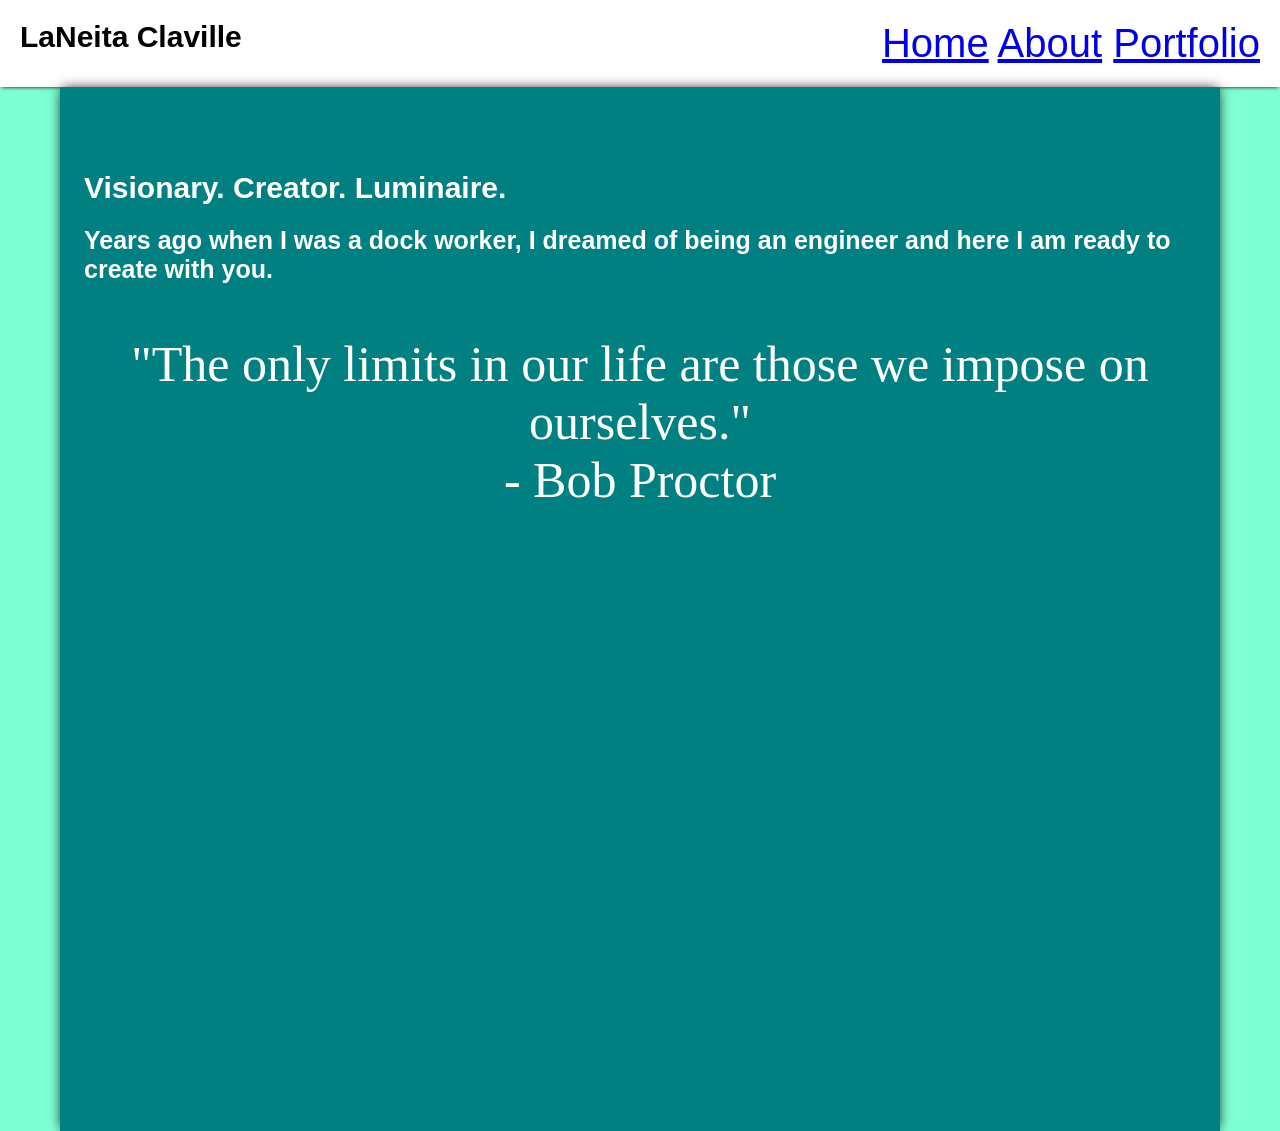
<file: index.html>
<!DOCTYPE html>
<html lang="en">
  <head>
    <meta charset="UTF-8">
    <meta http-equiv="X-UA-Compatible" content="IE=edge">
    <meta name="viewport" content="width=device-width, initial-scale=1.0">
    <title>laneitaportfolio</title>
    <link rel="stylesheet" href="style.css">
    
  </head>
  <body>
    <header>
      <h1>LaNeita Claville</h1>
      <nav class="links">
          <a class="active" href="index.html">Home</a>
          <a href="about.html">About</a>
          <a href="portfolio.html">Portfolio</a>
      </nav>
    </header>
    <div id="container">          
      <h1>Visionary. Creator. Luminaire.</h1>
      <h2>Years ago when I was a dock worker, I dreamed of being an engineer and here I am ready to create with you.</h2>
      <h3 class="quote">"The only limits in our life are those we impose on ourselves." <br /> - Bob Proctor</h3>
    </div> 
  </body>
</html>
</file>
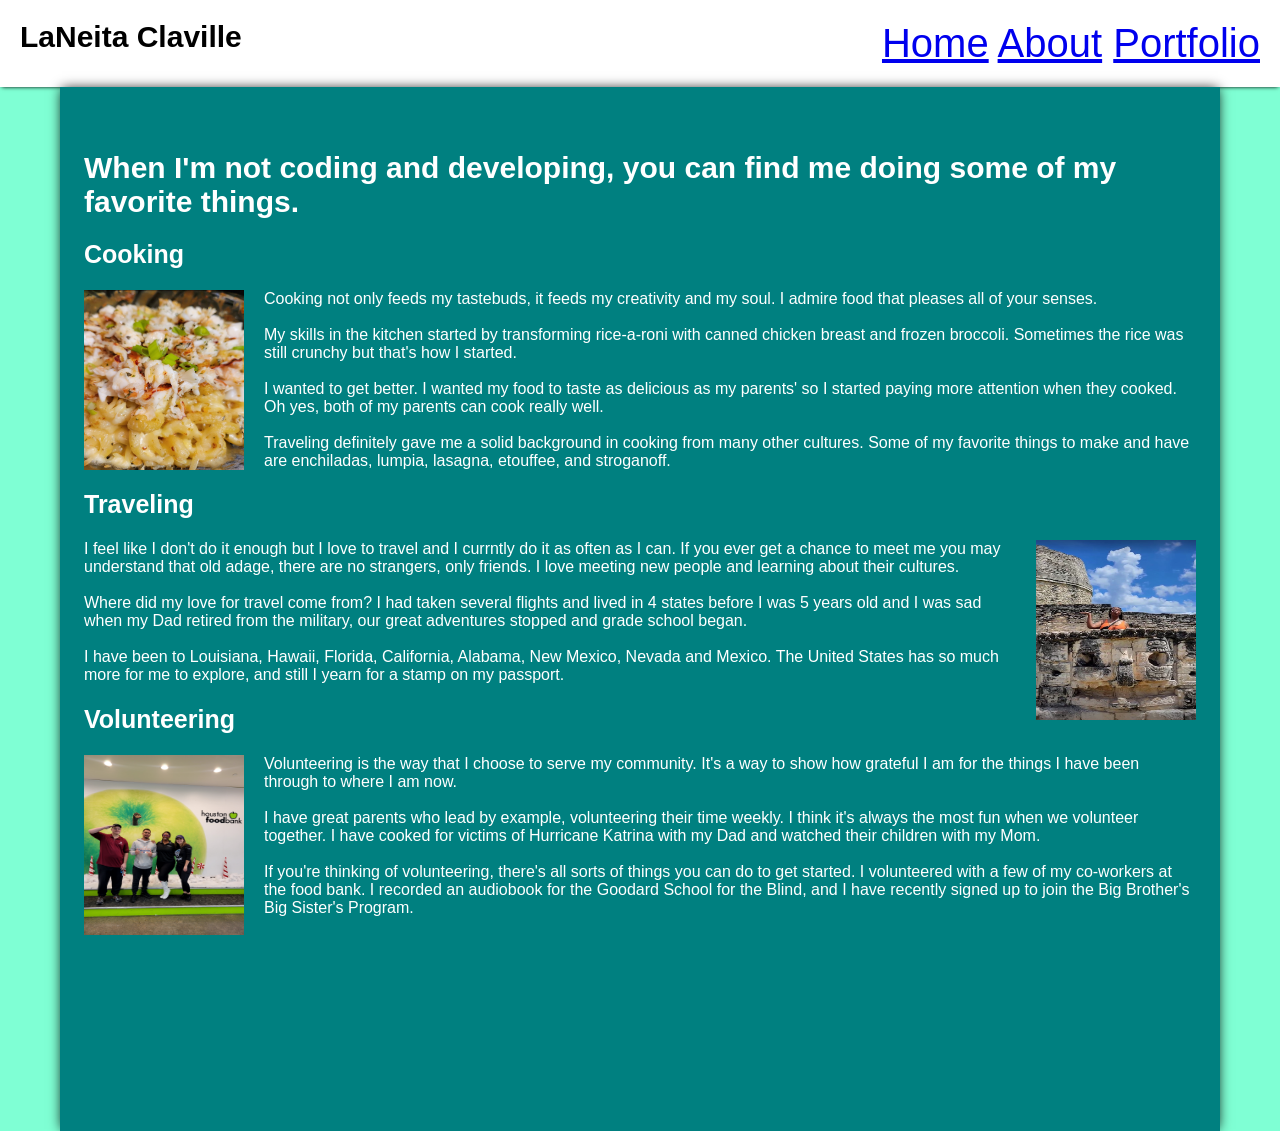
<file: about.html>
<!DOCTYPE html>
<html lang="en">
<head>
    <meta charset="UTF-8">
    <meta http-equiv="X-UA-Compatible" content="IE=edge">
    <meta name="viewport" content="width=device-width, initial-scale=1.0">
    <title>Portfolio About Page</title>
    <link rel="stylesheet" href="style.css">
</head>
<body>
    <header>
        <h1>LaNeita Claville</h1>
        <nav class="links">
            <a class="active" href="index.html">Home</a>
            <a href="about.html">About</a>
            <a href="portfolio.html">Portfolio</a>
        </nav>
    </header>     

    <div id="container">
        <h1 class= "heading-nonmargin-top">
            When I'm not coding and developing, you can find me doing some of my favorite things.
        </h1>
        <section>
        <h2>Cooking</h2>
            <img class="about-img about-img-1" src="images/lobster-mac.jpg" alt="Lobster Mac and Cheese">

            <p> 
                Cooking not only feeds my tastebuds, it feeds my creativity and my soul. I admire food that pleases all of your senses. <br><br> My skills in the kitchen started by transforming rice-a-roni with canned chicken breast and frozen broccoli. Sometimes the rice was still crunchy but that's how I started. <br><br> I wanted to get better. I wanted my food to taste as delicious as my parents' so I started paying more attention when they cooked. Oh yes, both of my parents can cook really well. <br><br> Traveling definitely gave me a solid background in cooking from many other cultures. Some of my favorite things to make and have are enchiladas, lumpia, lasagna, etouffee, and stroganoff.
            </p>
        </section>
        <h2>Traveling</h2>
        <img class="about-img about-img-2" src="images/Me Mexico.jpg" alt="Mayan rain god">

        <p> 
            I feel like I don't do it enough but I love to travel and I currntly do it as often as I can. If you ever get a chance to meet me you may understand that old adage, there are no strangers, only friends. I love meeting new people and learning about their cultures. <br><br> Where did my love for travel come from? I had taken several flights and lived in 4 states before I was 5 years old and I was sad when my Dad retired from the military, our great adventures stopped and grade school began. <br><br> I have been to Louisiana, Hawaii, Florida, California, Alabama, New Mexico, Nevada and Mexico. The United States has so much more for me to explore, and still I yearn for a stamp on my passport.
        </p>
        <section>
        <h2>Volunteering</h2>
        <img class="about-img about-img-3" src="images/Food bank.jpg" alt="Houston Food Bank">

        <p> 
            Volunteering is the way that I choose to serve my community. It's a way to show how grateful I am for the things I have been through to where I am now. <br><br> I have great parents who lead by example, volunteering their time weekly. I think it's always the most fun when we volunteer together. I have cooked for victims of Hurricane Katrina with my Dad and watched their children with my Mom. <br><br> If you're thinking of volunteering, there's all sorts of things you can do to get started. I volunteered with a few of my co-workers at the food bank. I recorded an audiobook for the Goodard School for the Blind, and I have recently signed up to join the Big Brother's Big Sister's Program.
        </p>
        </section>
    </div>
</strong>
</body>
</html>
</file>
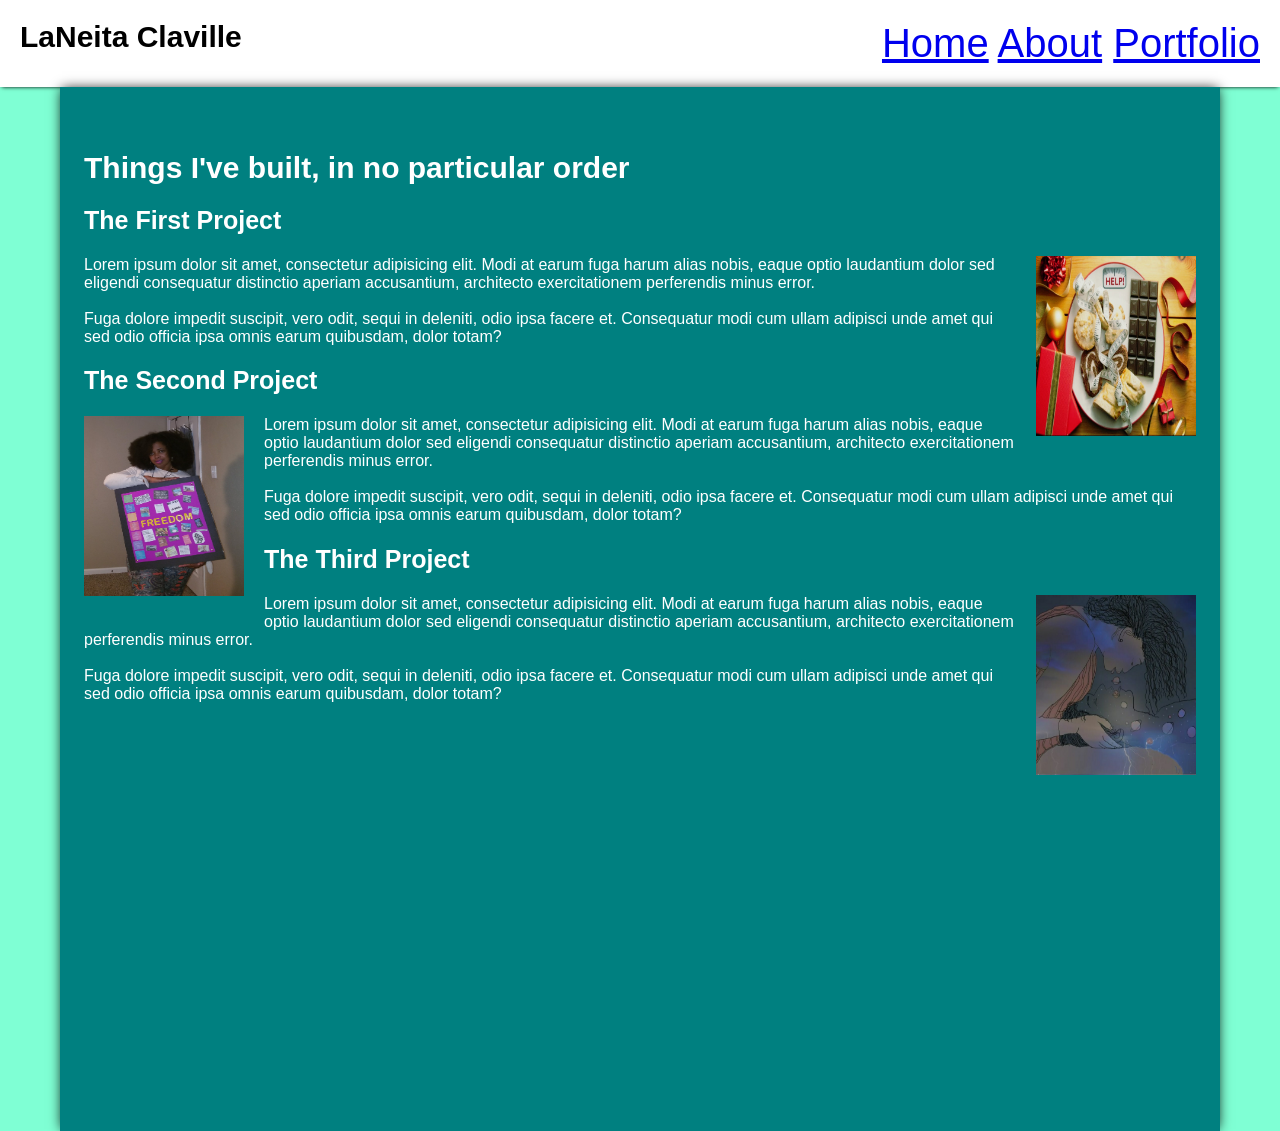
<file: portfolio.html>
<!DOCTYPE html>
<html lang="en">
<head>
    <meta charset="UTF-8">
    <meta http-equiv="X-UA-Compatible" content="IE=edge">
    <meta name="viewport" content="width=device-width, initial-scale=1.0">
    <title>Portfolio</title>
    <link rel="stylesheet" href="style.css">
</head>
<body>
    <header>
        <h1>LaNeita Claville</h1>
        <nav class="links">
            <a class="active" href="index.html">Home</a>
            <a href="about.html">About</a>
            <a href="portfolio.html">Portfolio</a>
        </nav>
    </header>   
    <div id="container">
        <h1 class= "heading-nonmargin-top">
            Things I've built, in no particular order
        </h1>
        <section>
            <h2>The First Project</h2>
                <img class="portfolio-img portfolio-img-1" src="images/block9 portfolio1.jpg" alt="scale with cookies">
    
                <p> Lorem ipsum dolor sit amet, consectetur adipisicing elit. Modi at earum fuga harum alias nobis, eaque optio laudantium dolor sed eligendi consequatur distinctio aperiam accusantium, architecto exercitationem perferendis minus error.<br><br> Fuga dolore impedit suscipit, vero odit, sequi in deleniti, odio ipsa facere et. Consequatur modi cum ullam adipisci unde amet qui sed odio officia ipsa omnis earum quibusdam, dolor totam?
                </p>
        </section>
        <section>
            <h2>The Second Project</h2>
                <img class="portfolio-img portfolio-img-2" src="images/block9 portfolio2.jpg" alt="girl holding visionboard">
    
                <p> Lorem ipsum dolor sit amet, consectetur adipisicing elit. Modi at earum fuga harum alias nobis, eaque optio laudantium dolor sed eligendi consequatur distinctio aperiam accusantium, architecto exercitationem perferendis minus error. <br><br> Fuga dolore impedit suscipit, vero odit, sequi in deleniti, odio ipsa facere et. Consequatur modi cum ullam adipisci unde amet qui sed odio officia ipsa omnis earum quibusdam, dolor totam?
                </p>
            <section>
            <h2>The Third Project</h2>
                <img class="portfolio-img portfolio-img-3" src="images/block9 portfolio3.jpg" alt="woman breathing planets into man">
        
                    <p> Lorem ipsum dolor sit amet, consectetur adipisicing elit. Modi at earum fuga harum alias nobis, eaque optio laudantium dolor sed eligendi consequatur distinctio aperiam accusantium, architecto exercitationem perferendis minus error. <br><br> Fuga dolore impedit suscipit, vero odit, sequi in deleniti, odio ipsa facere et. Consequatur modi cum ullam adipisci unde amet qui sed odio officia ipsa omnis earum quibusdam, dolor totam?
            </section>

</body>
</html>
</file>
<file: style.css>
html {
    font-family: Impact, Haettenschweiler, 'Arial Narrow Bold', sans-serif;
    font-size: 16px;
    background: aquamarine;
}
body {
    margin: 0 auto;
}
header {
    display: flex;
    justify-content: space-between;
    font: size 40px; 
    background-color: white;
    padding-left: 20px;
    padding-right: 20px;
    box-shadow: 0 2px 4px -2px black;
}

nav {font-size: 40px;
    margin-top: 21px;
    margin-bottom: 21px;
}
#container {
    min-height: 100vh;
    background-color: teal;
    box-shadow: 0 0 12px -2px black;
    padding: 64px 24px 80px;
    margin-top: 0%;
    margin-left: 60px;
    margin-right: 60px;
    color: white
}

.heading-nonmargin-top {
    margin-top: 0;
}

h1, h2 {font-family:Verdana, Geneva, Tahoma, sans-serif
}
h1 {
     font-size: 30px;
     
}
h2 {
    font-size: 25px;
}
h2 span {
    background-color: white;
}

.quote {
    font-family:Geneva, cursive;
    font-weight: 100;
    color: white;
    font-size: 50px;
    text-align: center;
    padding-top: 16px;
    padding-bottom: 80px;
    margin-top: 35px;}

.about-img {
    height: 180px;
    width: 160px
}
.about-img-1{
    float: left;
    padding-right: 20px;
    padding-bottom: 20px;
}
.about-img-2{
    float:right;
    padding-left: 20px;
    padding-bottom: 20px;
}
.about-img-3{
    float: left;
    padding-right: 20px;
    padding-bottom: 20px;
}
.p.solid {border-style: solid;
}
.portfolio-img {
    height: 180px;
    width: 160px;
}
.portfolio-img-1{float:right;
    padding-left: 20px;
    padding-bottom: 20px;
}
.portfolio-img-2{float:left;
    padding-right: 20px;
    padding-bottom: 20px;
}
.portfolio-img-3{float:right;
    padding-left: 20px;
    padding-bottom: 20px;
}
</file>
